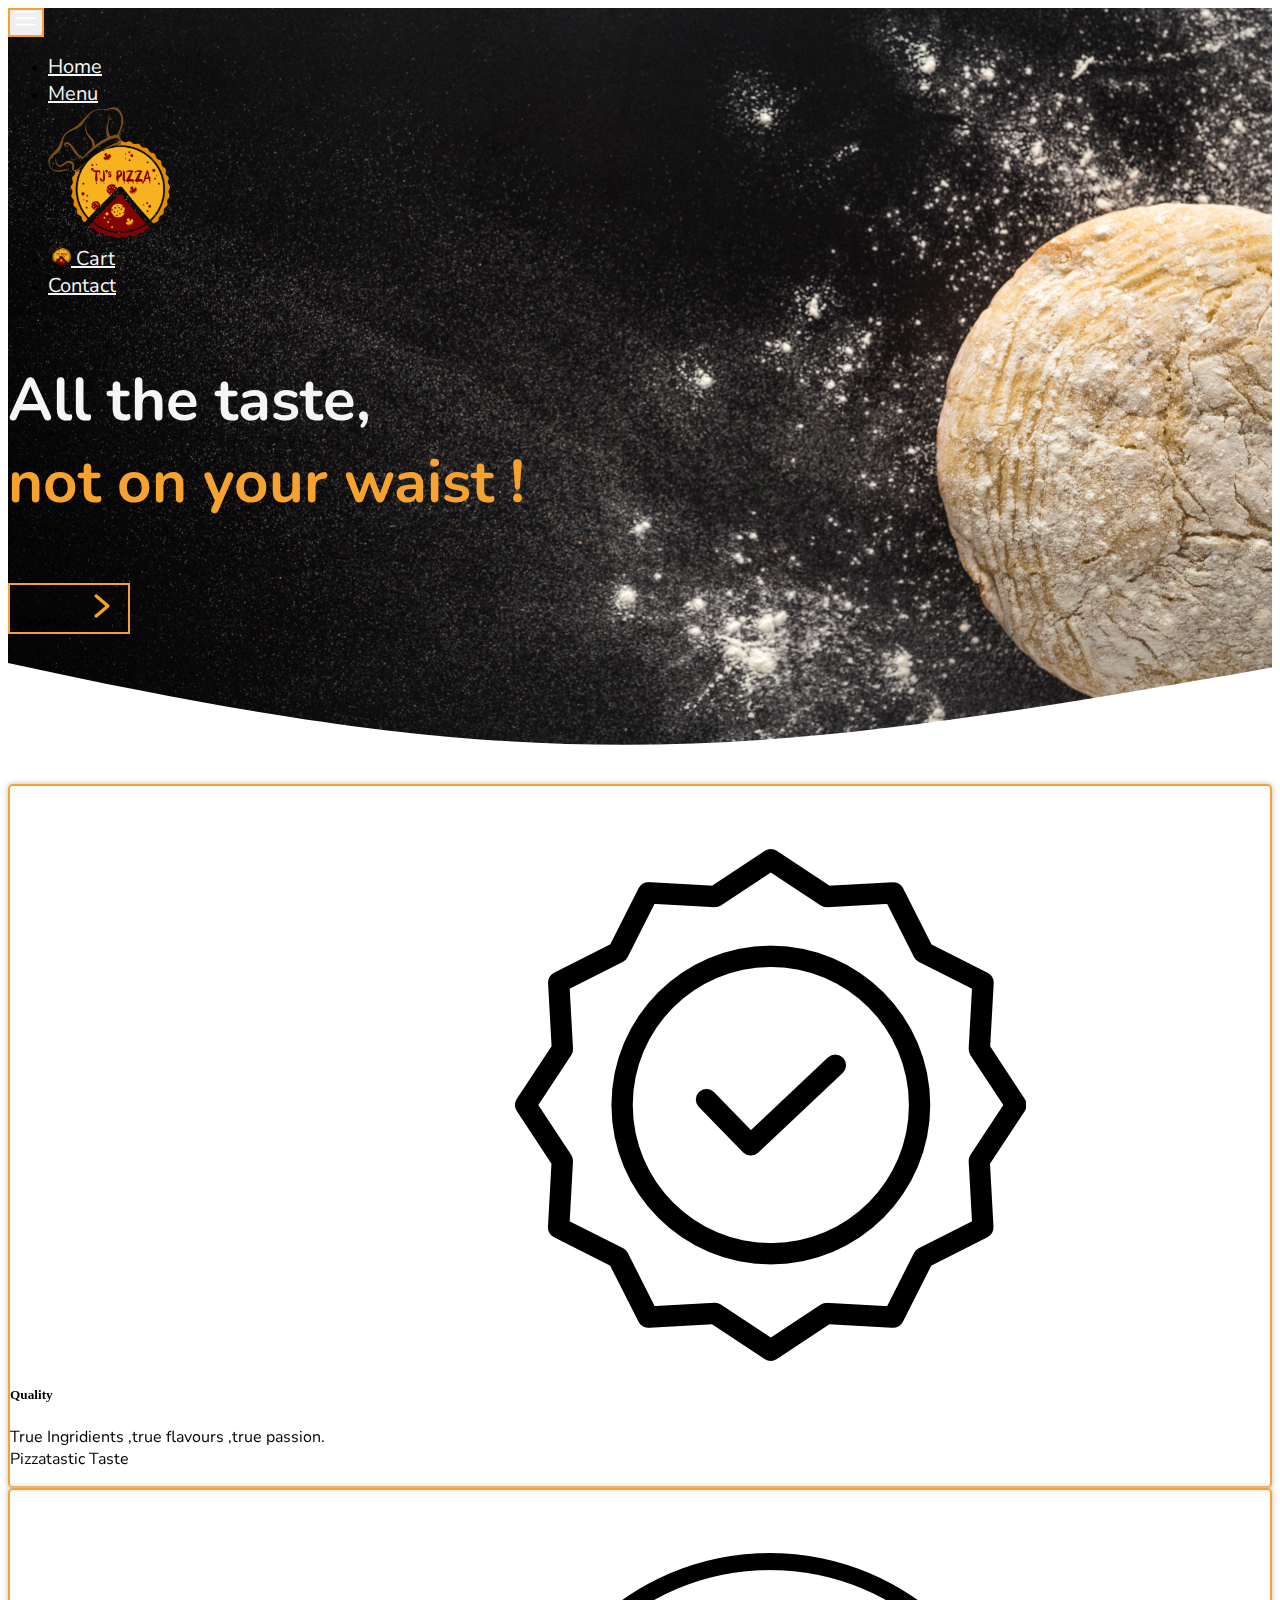
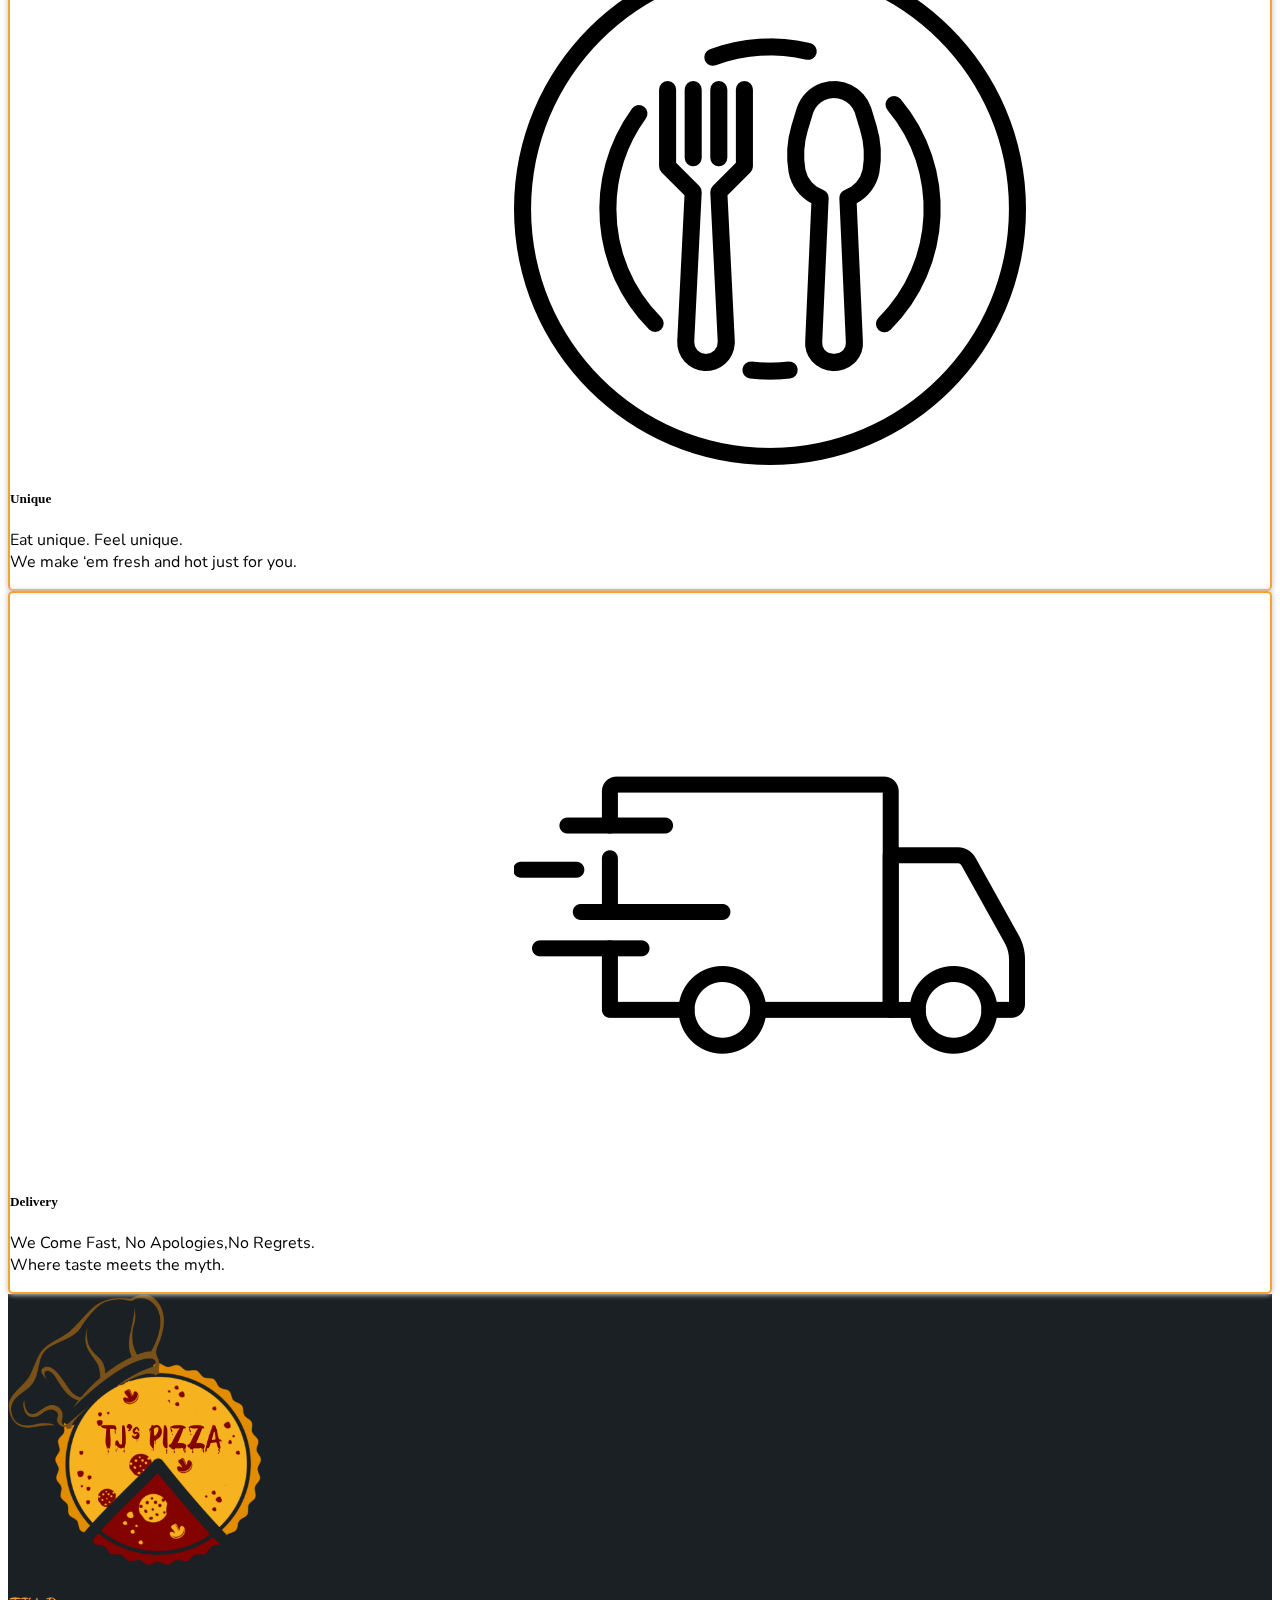
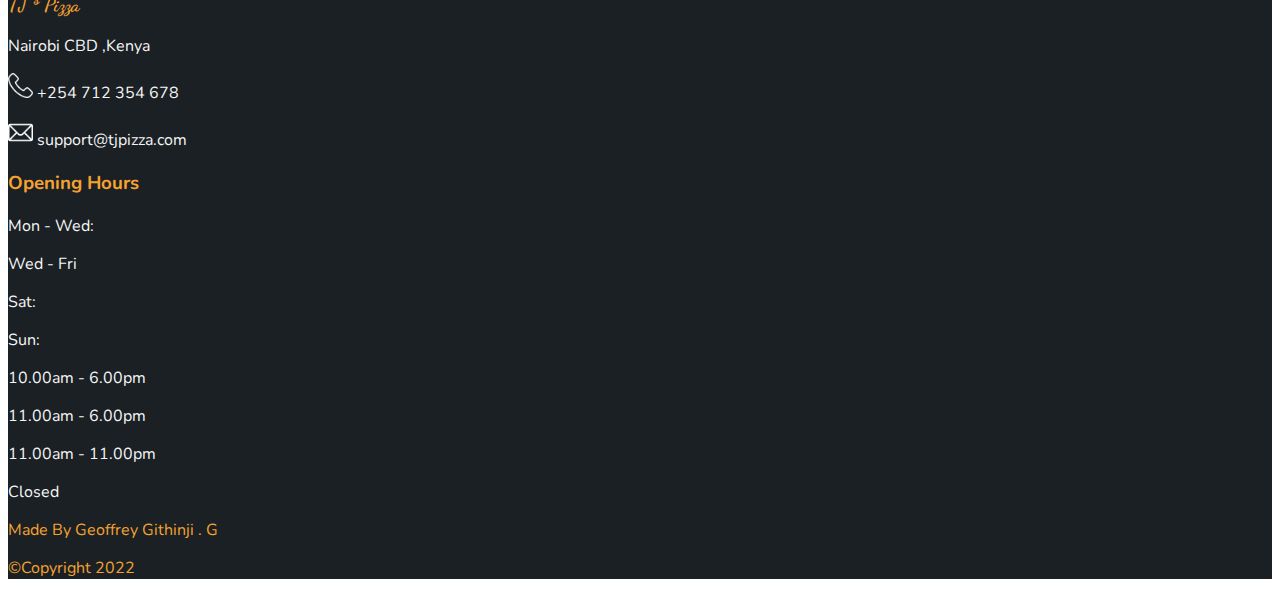
<file: index.html>
<!DOCTYPE html>
<html lang="en">
<head>
    <meta charset="UTF-8">
    <meta http-equiv="X-UA-Compatible" content="IE=edge">
    <meta name="viewport" content="width=device-width, initial-scale=1.0">
    <!-- Bootstrap CSS -->
    <link href="https://cdn.jsdelivr.net/npm/bootstrap@5.0.2/dist/css/bootstrap.min.css" rel="stylesheet" integrity="sha384-EVSTQN3/azprG1Anm3QDgpJLIm9Nao0Yz1ztcQTwFspd3yD65VohhpuuCOmLASjC" crossorigin="anonymous">
    <link rel="preconnect" href="https://fonts.googleapis.com">
    <link rel="preconnect" href="https://fonts.gstatic.com" crossorigin>
    <link href="https://fonts.googleapis.com/css2?family=Nunito&display=swap" rel="stylesheet">
    <link rel="preconnect" href="https://fonts.googleapis.com">
    <link rel="preconnect" href="https://fonts.gstatic.com" crossorigin>
    <link href="https://fonts.googleapis.com/css2?family=Dancing+Script:wght@700&display=swap" rel="stylesheet">
    <link rel="stylesheet" href="./css/style.css">
    <title>TJ's Pizza</title>
</head>
<body>
    <section class="header overflow-hidden">
        <!-- Navigation bar -->
        <nav class="navbar navbar-expand-lg">
            <div class="container-fluid">
                <button class="navbar-toggler" type="button" data-bs-toggle="collapse" data-bs-target="#NavBar" aria-controls="navbarSupportedContent" aria-expanded="false" aria-label="Toggle navigation">
                    <span > 
                        <img src="../images/menu .png" class="menutog" alt="">
                    </span>
                </button>

                <div class="collapse navbar-collapse "  id="NavBar">
                    <ul class="navbar-nav d-flex justify-content-center ms-md-5">
                        <li class="nav-item ">
                            <a href="../index.html" class="nav-link mt-5">Home</a>
                    
                        </li>
                        <li class="nav-item">
                            <a href="./pages/menu.html" class="nav-link mt-5">Menu</a>
                    
                        </li>
                        
                        <img id="logo" src="./images/logo.png" alt="Logo">

                        


                        <li class="nav-item mt-5">
                            <a href="./pages/order.html" class="nav-link">
                                <img id="cart" src="./images/logo.png" class="d-inline-block align-text-top" alt="">
                                Cart
                            </a>
                            
                        </li>


                        <li class="nav-item">
                            <a href="./pages/contact.html" class="nav-link mt-5">Contact</a>
                    
                        </li>

                        

                    </ul>



                    

                </div>

            </div>

        </nav>
        <!-- End of Nav  -->
        


        <!-- Hero Section -->
        <div id="hero" class="container-fluid ">
            <div class="row-cols-2  ">
                

                <div class="col-sm-12 mt-5  mb-sm-5">
                    <p class="fs ms-5 mt-5">All the taste, <br> <span>not on your waist !</span></p> 
                    <a href="./pages/menu.html" class="mb-5">
                        <button type="button" class="btn btn-primary ms-5 " id="viewM">
                            <span class="text-center">ViewMenu</span>
                            <span >
                                <img id="next" src="./images/next .png" alt="">
                            </span>
                        </button>

                    </a>




                    
                </div>
                
               
            </div>

            

            
            
        </div>
        <div class="   mt-5" style="width: 82em; height: 150px;">
            <svg viewbox="0 0 500 150" preserveaspectratio="none" style="height: 100%; width: 100%;"><path d="M-1.56,28.09 C212.18,151.09 282.81,126.09 502.18,24.09 L500.00,150.00 L0.00,150.00 Z" style="stroke: none; fill: rgb(255, 255, 255);"></path></svg>
            
        </div> 




    </section>
   

    <article>
        <div class="container mb-5">
            <div class="row row-cols-1 row-cols-md-3 g-4">
                <div class="col">
                    <div class="card">
                        <img src="./images/quality.png" class="card-img-top w-25 " alt="...">
                        <div class="card-body">
                          <h5 class="card-title text-center">Quality</h5>
                          <p class="card-text text-center">True Ingridients ,true flavours ,true passion. <br>Pizzatastic Taste </p>
                        </div>
                      </div>
                </div>
    
    
    
                <div class="col">
                    <div class="card">
                        <img src="./images/dish.png" class="card-img-top w-25" alt="...">
                        <div class="card-body">
                          <h5 class="card-title text-center">Unique</h5>
      
                          <p class="card-text text-center">Eat unique. Feel unique. <br>We make ‘em fresh and hot just for you. </p>
                        </div>
                      </div>
                </div>

                <div class="col">
                    <div class="card">
                        <img src="./images/delivery-truck.png" class="card-img-top w-25" alt="...">
                        <div class="card-body">
                        <h5 class="card-title text-center">Delivery</h5>
    
                        <p class="card-text text-center">We Come Fast, No Apologies,No Regrets. <br> Where taste meets the myth.</p>
                        </div>
                    </div>
               </div>
    
    
    
               
    
              </div>
        </div>
        
    </article>

<footer>
   
    <div id="footer" class="container-fluid position-relative">
        

        <div class="row d-flex justify-content-center">
            <div class="col-md-6 mt-2 ms-5">
                <img id="footerlogo" src="./images/logo.png" alt="">
                <h3 id="footerTitle">TJ' <sup>s</sup> Pizza</h3>
                <p>Nairobi CBD ,Kenya</p>
                <p>
                    <span><img src="./images/telephone.png" alt=""></span>
                    +254 712 354 678
                </p>
                <p>
                    <span><img src="./images/mail.png" alt=""></span>
                    support@tjpizza.com
                </p>

            </div>


            <div class="col-md-4 mt-5">
                <h3 id="footertitle2" class="text-start mt-5">Opening Hours</h3>
                <div class="row">
                    <div class="col-sm-4">
                    <p>Mon - Wed:</p>
                    <p></p>
                    <p>Wed - Fri</p>
                    <p></p>
                    <p>Sat:</p>
                    <p>Sun:</p>
                    </div>
                    <div class="col-sm">
                        <p>10.00am - 6.00pm</p>
                        <p>11.00am - 6.00pm</p>
                        <p>11.00am - 11.00pm</p>
                        <p>Closed</p>
                    
                    </div>
                </div>


                
            </div>

            <div id="credit" class="row mt-3">
                <p  class="text-center">Made By Geoffrey Githinji . G</p>
                <p class="text-center">&copy;Copyright 2022</p>
            </div>

            

        </div>
        
    </div>
</footer>


    











    

    















    <script src="https://cdn.jsdelivr.net/npm/@popperjs/core@2.9.2/dist/umd/popper.min.js" integrity="sha384-IQsoLXl5PILFhosVNubq5LC7Qb9DXgDA9i+tQ8Zj3iwWAwPtgFTxbJ8NT4GN1R8p" crossorigin="anonymous"></script>
    <script src="https://cdn.jsdelivr.net/npm/bootstrap@5.0.2/dist/js/bootstrap.min.js" integrity="sha384-cVKIPhGWiC2Al4u+LWgxfKTRIcfu0JTxR+EQDz/bgldoEyl4H0zUF0QKbrJ0EcQF" crossorigin="anonymous"></script>


</body>
</html>
</file>
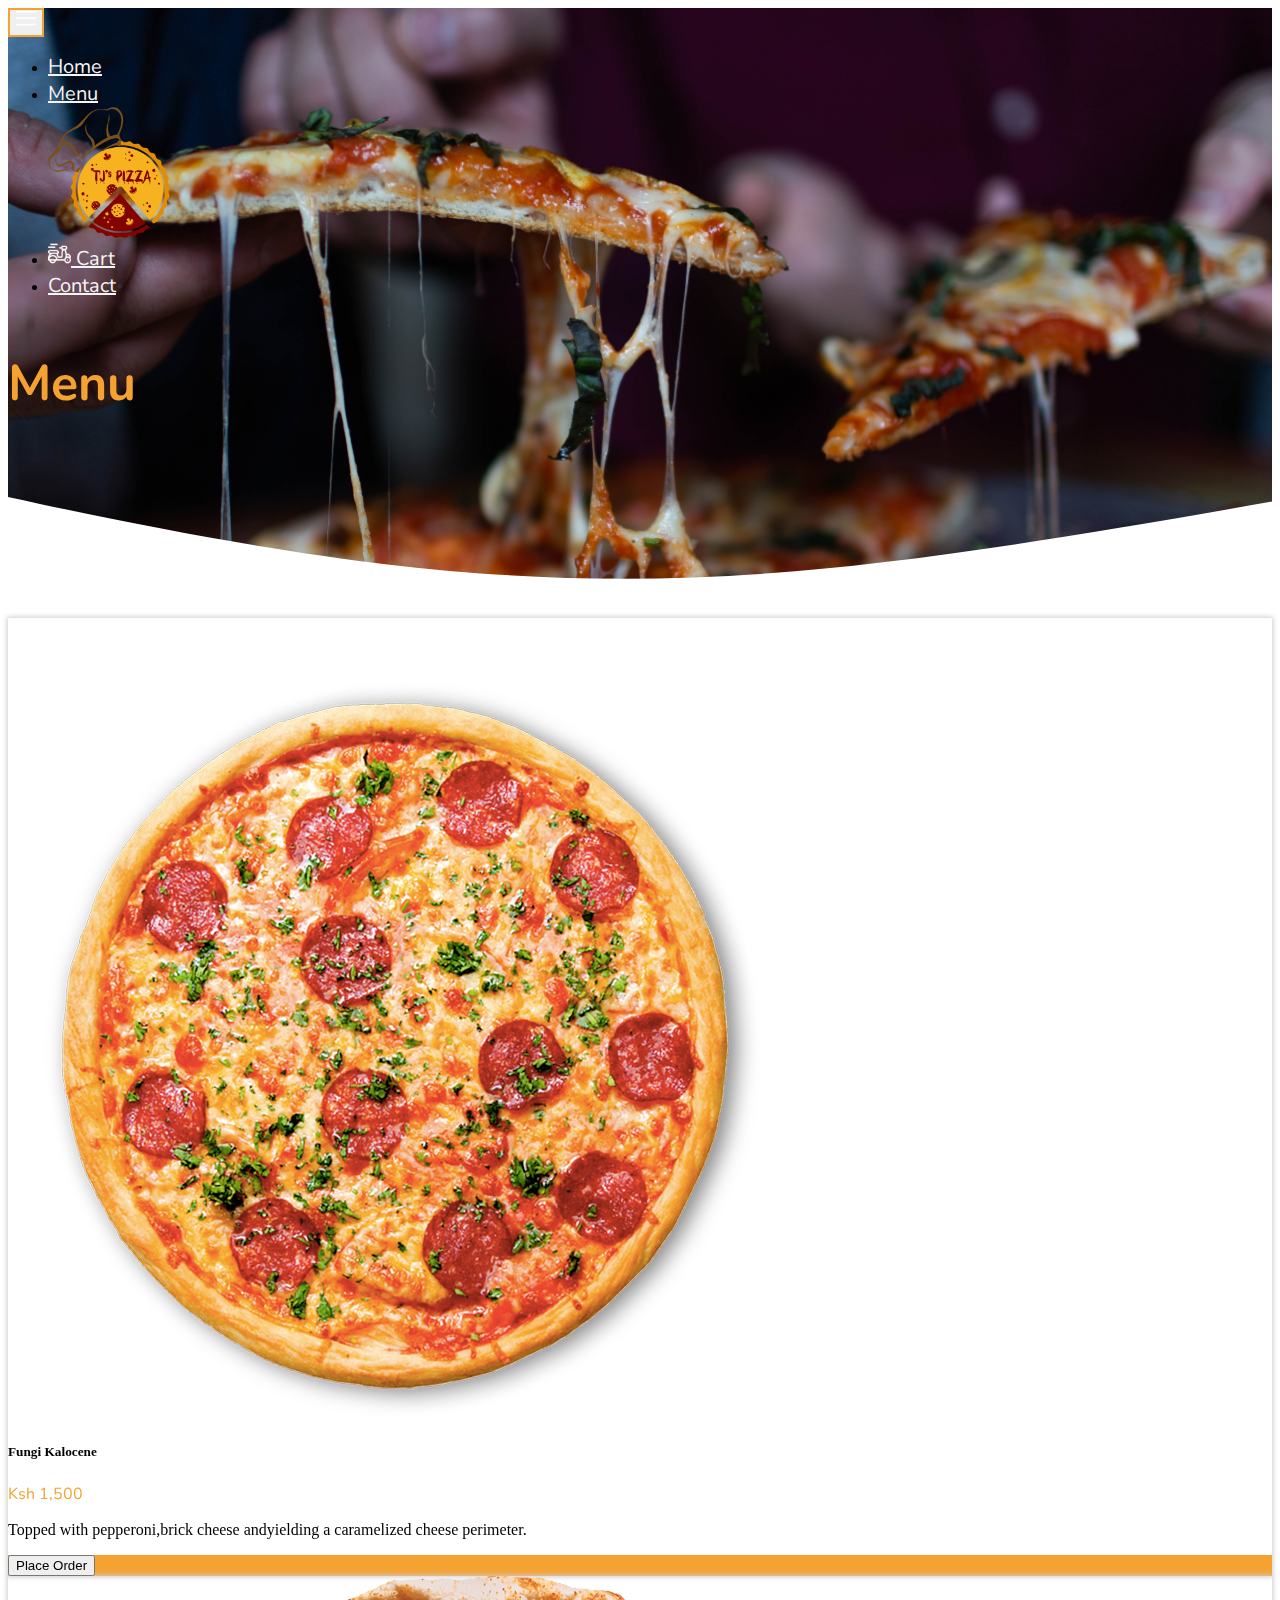
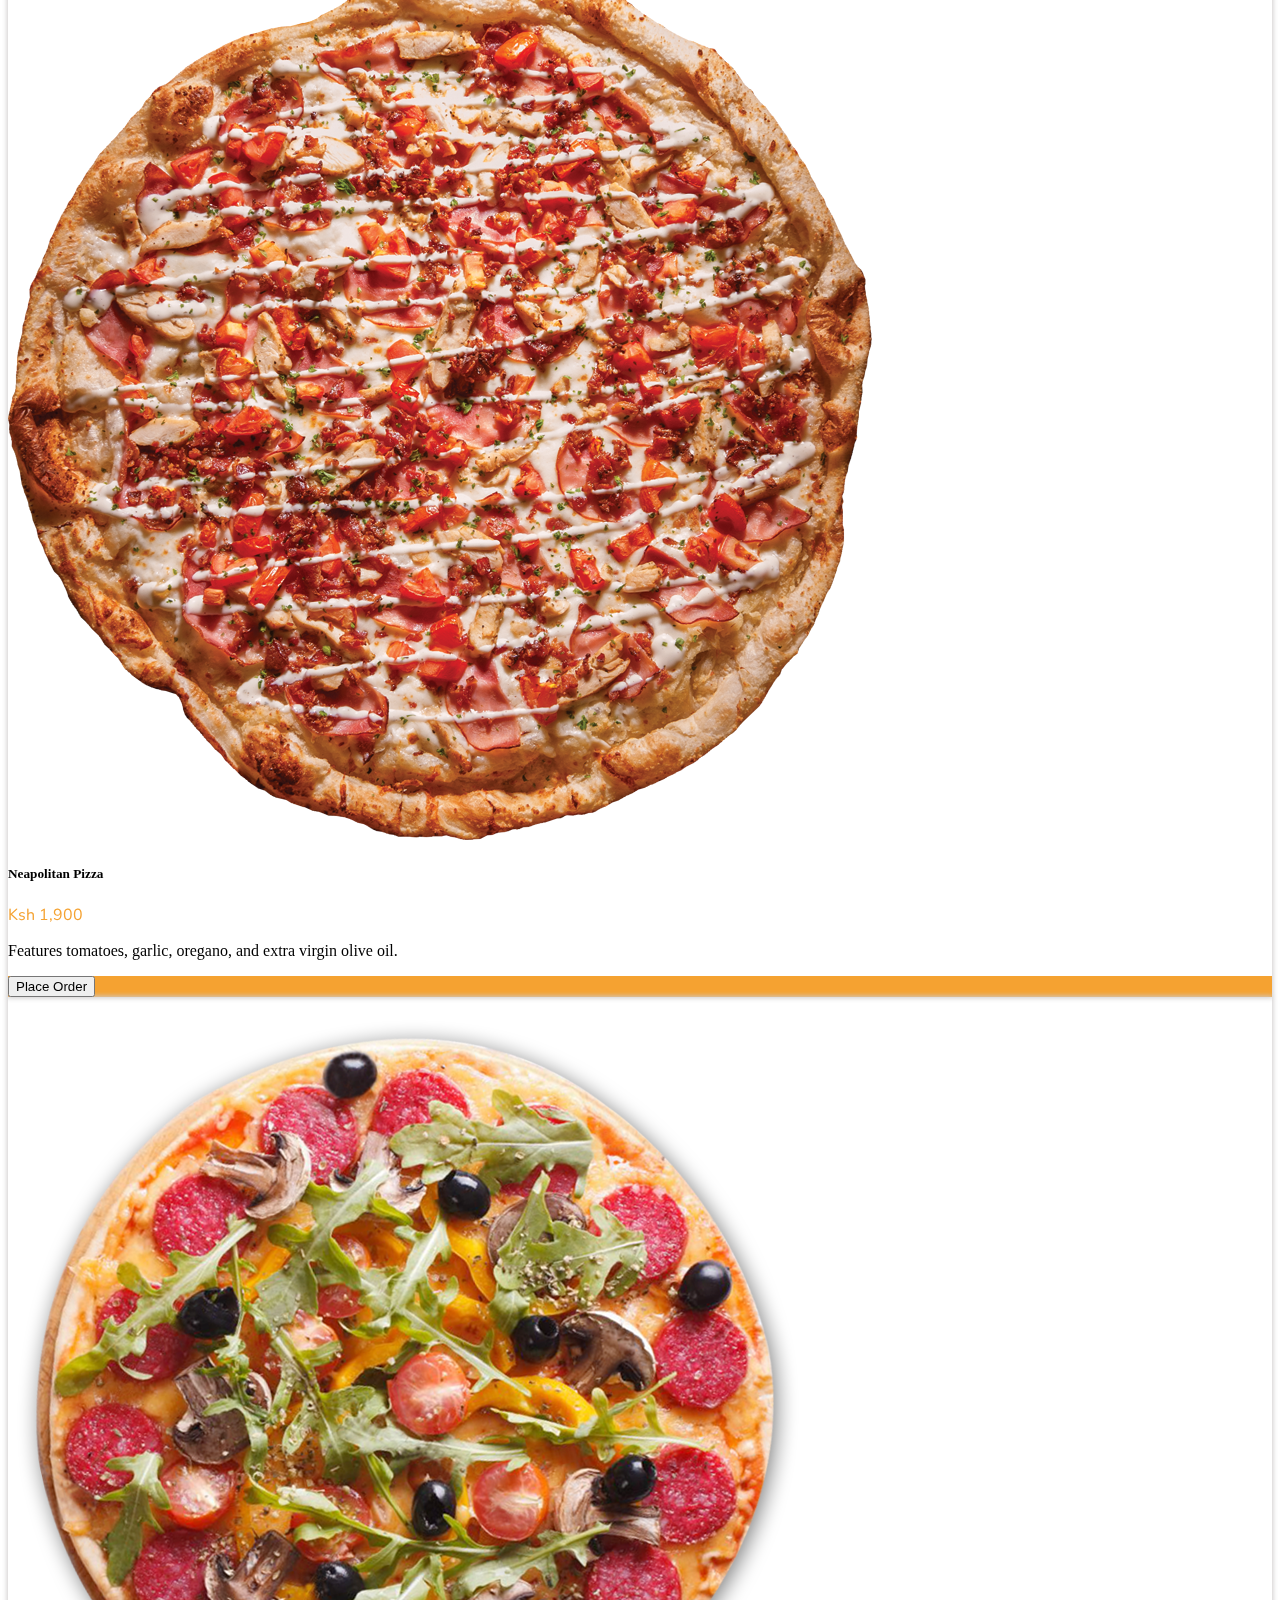
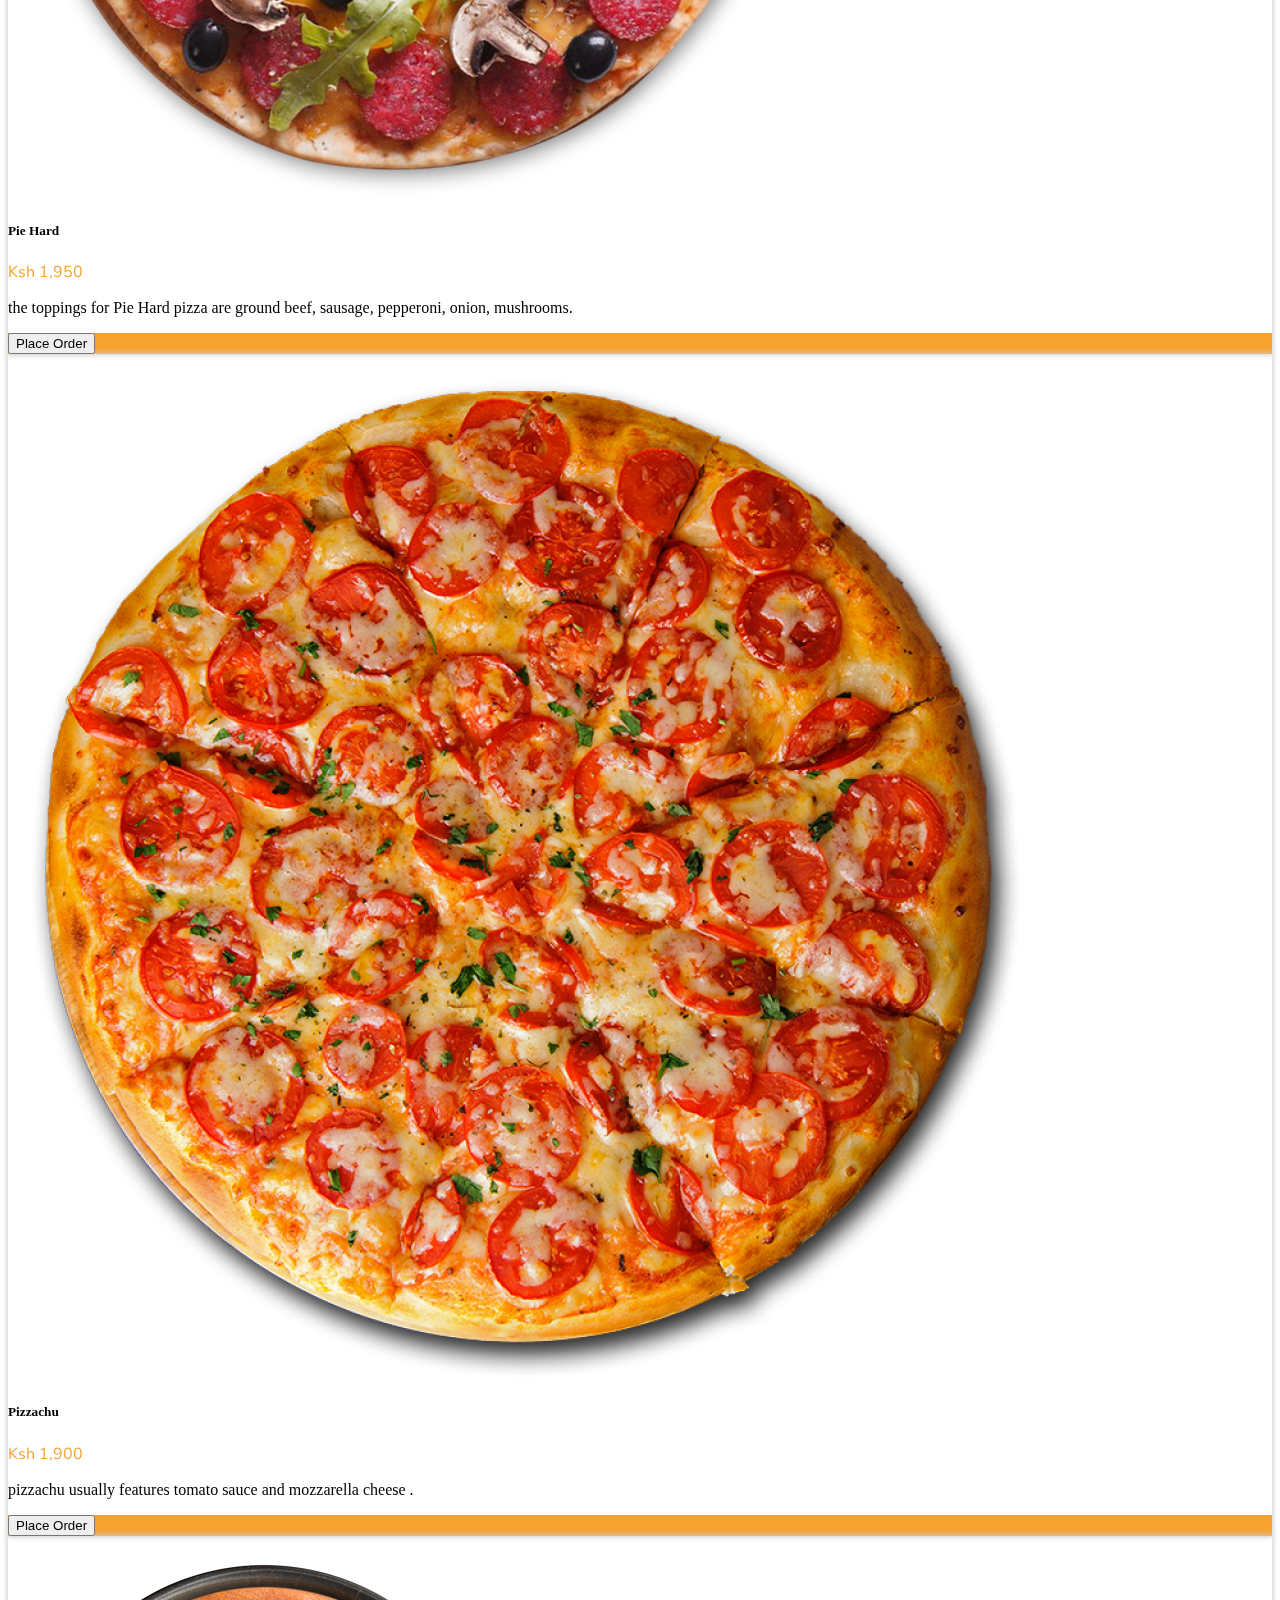
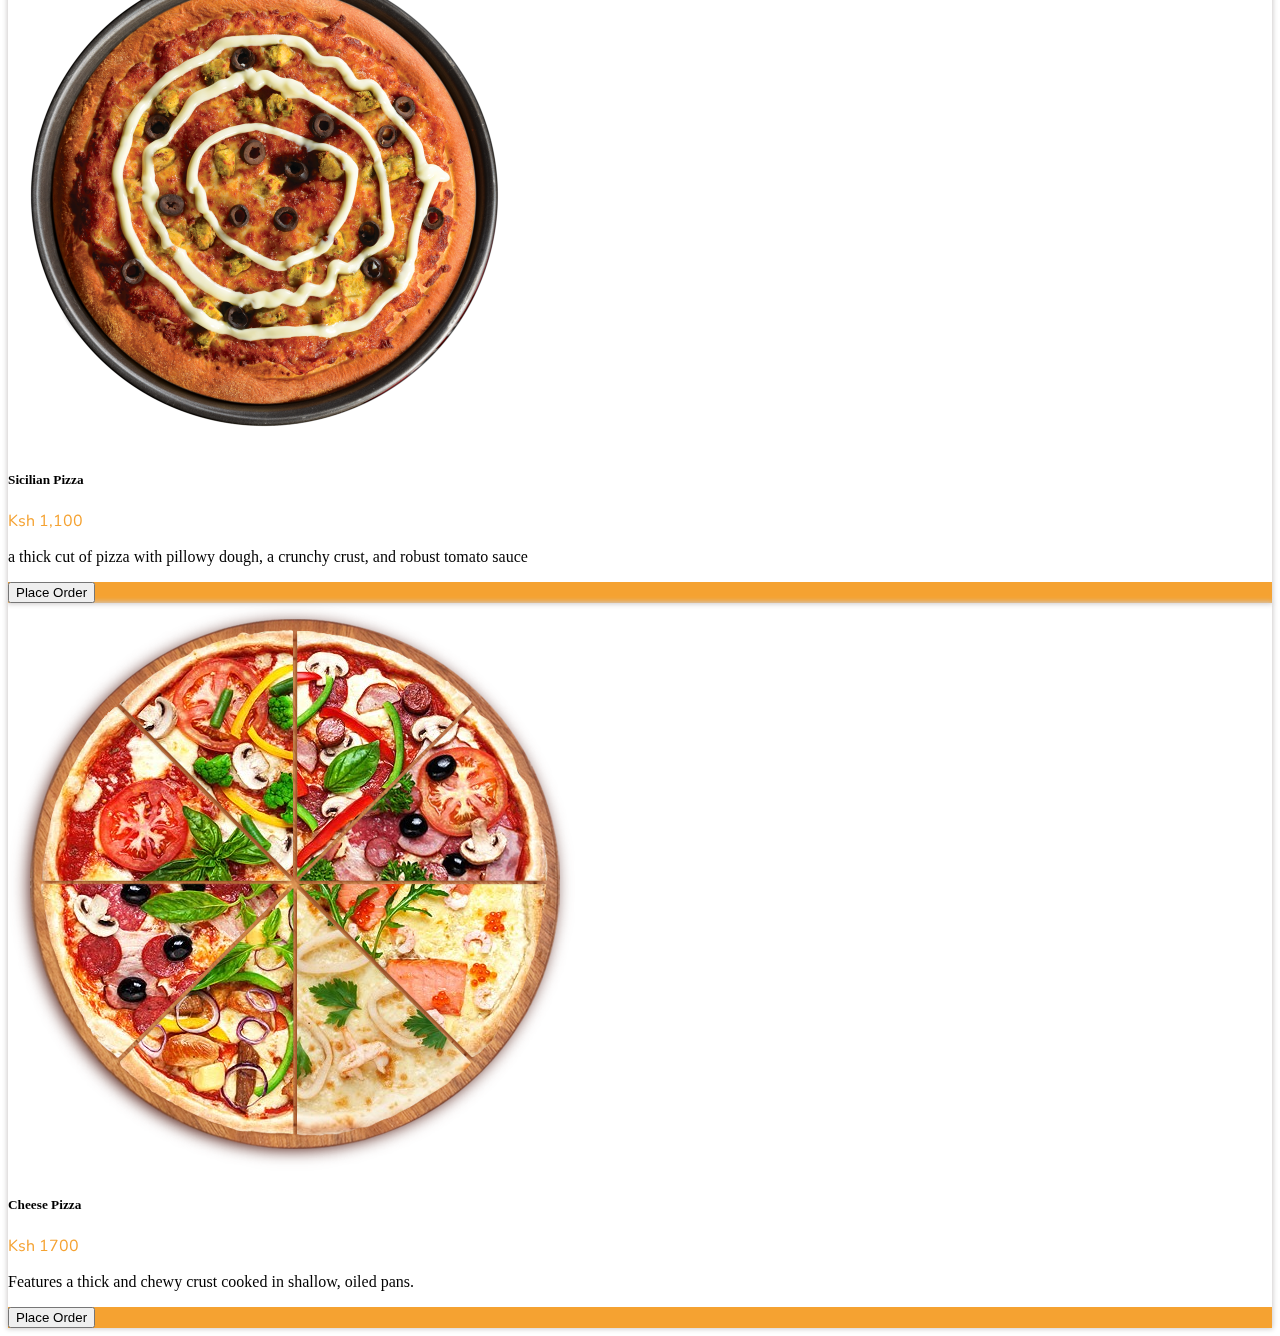
<file: pages/menu.html>
<!DOCTYPE html>
<html lang="en">
<head>
    <meta charset="UTF-8">
    <meta http-equiv="X-UA-Compatible" content="IE=edge">
    <meta name="viewport" content="width=device-width, initial-scale=1.0">
    <meta name="viewport" content="width=device-width, initial-scale=1.0">
    <link rel="preconnect" href="https://fonts.googleapis.com">
    <link rel="preconnect" href="https://fonts.gstatic.com" crossorigin>
    <link href="https://fonts.googleapis.com/css2?family=Nunito&display=swap" rel="stylesheet">

    <!-- Bootstrap CSS -->
    <link href="https://cdn.jsdelivr.net/npm/bootstrap@5.0.2/dist/css/bootstrap.min.css" rel="stylesheet" integrity="sha384-EVSTQN3/azprG1Anm3QDgpJLIm9Nao0Yz1ztcQTwFspd3yD65VohhpuuCOmLASjC" crossorigin="anonymous">

    <link rel="stylesheet" href="../css/menu.css">
    <title>Menu</title>
</head>
<body>

    <section class="header overflow-hidden">

        <!-- Navigation bar -->
        <nav class="navbar  navbar-expand-sm">
            <div class="container-fluid">
                <button class="navbar-toggler" type="button" data-bs-toggle="collapse" data-bs-target="#NavBar" aria-controls="navbarSupportedContent" aria-expanded="false" aria-label="Toggle navigation">
                    <span > 
                        <img src="../images/menu .png" class="menutog" alt="">
                    </span>
                </button>

                <div class="collapse navbar-collapse "  id="NavBar">
                    <ul class="navbar-nav d-flex justify-content-center ms-md-5">
                        <li class="nav-item ">
                            <a href="../index.html" class="nav-link mt-5">Home</a>
                    
                        </li>
                        <li class="nav-item">
                            <a href="./pages/menu.html" class="nav-link mt-5">Menu</a>
                    
                        </li>
                        
                        <img id="logo" src="../images/logo.png" alt="Logo">

                        


                        <li class="nav-item mt-5">
                            <a href="../pages/order.html" class="nav-link">
                                <img id="cart" src="../images/scooter.png" class="d-inline-block align-text-top" alt="">
                                Cart
                            </a>
                            
                        </li>


                        <li class="nav-item">
                            <a href="./contact.html" class="nav-link mt-5">Contact</a>
                    
                        </li>

                        

                    </ul>



                    

                </div>


            </div>


        
        </nav>
                <!-- End of Nav  -->




        <!-- Page Title -->
        <div class="pagetitle ">
            <p class="text-center mt-5">Menu</p>

        </div>


        <!-- Menu Curve -->
        <div class="   mt-5" style="width: 82em; height: 150px;">
            <svg viewbox="0 0 500 150" preserveaspectratio="none" style="height: 100%; width: 100%;"><path d="M-1.56,28.09 C212.18,151.09 282.81,126.09 502.18,24.09 L500.00,150.00 L0.00,150.00 Z" style="stroke: none; fill: rgb(255, 255, 255);"></path></svg>
            
        </div> 

        
        
        
    </section>

    <div id="menucards" class="container-fluid position-absolute  ">
        <div  class="container  ">
            <div class="row row-cols-1 row-cols-md-3 g-3">
                <div class="col">
                    <div class="card">
                        <div class="img d-flex justify-content-center">
                            <img src="../images/pizza9.png" class="card-img-top w-75" alt="...">

                        </div>
                        <div class="card-body">
                        <h5 id="pizzaname" class="card-title text-center">Fungi Kalocene</h5>
                        <p id="pizzaprice" class="card-text text-center">Ksh 1,500</p>
                        <p class="text-center">Topped with pepperoni,brick cheese andyielding a caramelized cheese perimeter.</p>
        
                        </div>
        
                        <div class="card-footer d-flex justify-content-center ">
                            <button type="button" class="placeorder - btn-primary" data-bs-toggle="modal" data-bs-target="#cartmodal">Place Order</button>
        
                        </div> 
        
                    </div>
                </div>
                
                
               
                
               
        
                <div class="col">
        
                    <div class="card">
                        <div class="img d-flex justify-content-center">
                            <img src="../images/pizza12.png" class="card-img-top w-75 " alt="...">

                        </div>
                        <div class="card-body">
                        <h5 id="pizzaname2" class="card-title text-center">Neapolitan Pizza</h5>
                        <p id="pizzaprice2" class="card-text text-center">Ksh 1,900</p>
                        <p class="text-center">Features tomatoes, garlic, oregano, and extra virgin olive oil.</p>
        
                        </div>
        
                        <div class="card-footer d-flex justify-content-center ">
                            <button type="button" class="placeorder - btn-primary" data-bs-toggle="modal" data-bs-target="#cartmodal">Place Order</button>
        
                        </div>
                    </div>
        
                </div>
        
                <div class="col">
        
                    <div class="card">
                        <div class="img d-flex justify-content-center">
                            <img src="../images/pizza15.png" class="card-img-top w-75 " alt="...">

                        </div>
                        <div class="card-body">
                        <h5 id="pizzaname3" class="card-title text-center">Pie Hard</h5>
                        <p id="pizzaprice3" class="card-text text-center">Ksh 1,950</p>
                        <p class="text-center">the toppings for Pie Hard pizza are ground beef, sausage, pepperoni, onion, mushrooms.</p>
        
                        </div>
        
                        <div class="card-footer d-flex justify-content-center ">
                            <button type="button" class="placeorder - btn-primary" data-bs-toggle="modal" data-bs-target="#cartmodal">Place Order</button>
        
                        </div>
        
                    </div>
        
                </div>
        
        
            </div>
        
            <div class="row row-cols-1 row-cols-md-3 g-4 mt-3">
                <div class="col">
        
                  <div class="card">
                      <div class="img d-flex justify-content-center">
                        <img src="../images/pizza5.png" class="card-img-top w-75 " alt="...">

                      </div>
                        <div class="card-body">
                        <h5 id="pizzaname4" class="card-title text-center">Pizzachu</h5>
                        <p id="pizzaprice4" class="card-text text-center">Ksh 1,900</p>
                        <p class="text-center">pizzachu  usually features tomato sauce and mozzarella cheese  .</p>
      
                        </div>
        
                        <div class="card-footer d-flex justify-content-center ">
                            <button type="button" class="placeorder - btn-primary" data-bs-toggle="modal" data-bs-target="#cartmodal">Place Order</button>
                            
                        </div>
        
                    </div>
        
                </div>
        
                <div class="col">
        
                    <div class="card">
                        <div class="img d-flex justify-content-center">
                            <img src="../images/pizza11.png" class="card-img-top w-75 " alt="...">

                        </div>
                        <div class="card-body">
                        <h5 id="pizzaname5" class="card-title text-center">Sicilian Pizza</h5>
                        <p id="pizzaprice5" class="card-text text-center">Ksh 1,100</p>
                        <p class="text-center">a thick cut of pizza with pillowy dough, a crunchy crust, and robust tomato sauce</p>    
                        </div>
        
                        <div class="card-footer d-flex justify-content-center ">
                            <button type="button" class="placeorder - btn-primary" data-bs-toggle="modal" data-bs-target="#cartmodal">Place Order</button>
        
                        </div>
        
                    </div>
        
                </div>
        
                <div class="col">
        
                    <div class="card">
                        <div class="img d-flex justify-content-center">
                            <img src="../images/pizza2.png" class="card-img-top w-75 " alt="...">

                        </div>
                        <div class="card-body">
                        <h5 id="pizzname6" class="card-title text-center">Cheese Pizza</h5>
                        <p id="pizzaprice6" class="card-text text-center">Ksh 1700</p>
                        <p class="text-center">Features a thick and chewy crust cooked in shallow, oiled pans.</p>   
                        </div>
        
                        <div class="card-footer d-flex justify-content-center ">
                            <button type="button" class="placeorder - btn-primary" data-bs-toggle="modal" data-bs-target="#cartmodal">Place Order</button>
        
                        </div>
        
                    </div>
        
                </div>
                
                
        
                
            </div> 
            
        
                
        
        </div>
    </div>

   
  

    
    


   




     



      
    




    
    
    <script src="https://cdn.jsdelivr.net/npm/@popperjs/core@2.9.2/dist/umd/popper.min.js" integrity="sha384-IQsoLXl5PILFhosVNubq5LC7Qb9DXgDA9i+tQ8Zj3iwWAwPtgFTxbJ8NT4GN1R8p" crossorigin="anonymous"></script>
    <script src="https://cdn.jsdelivr.net/npm/bootstrap@5.0.2/dist/js/bootstrap.min.js" integrity="sha384-cVKIPhGWiC2Al4u+LWgxfKTRIcfu0JTxR+EQDz/bgldoEyl4H0zUF0QKbrJ0EcQF" crossorigin="anonymous"></script>

    <script src="../js/menu.js"></script>
    <script src="../js/cart.js"></script>
</body>
</html>
</file>
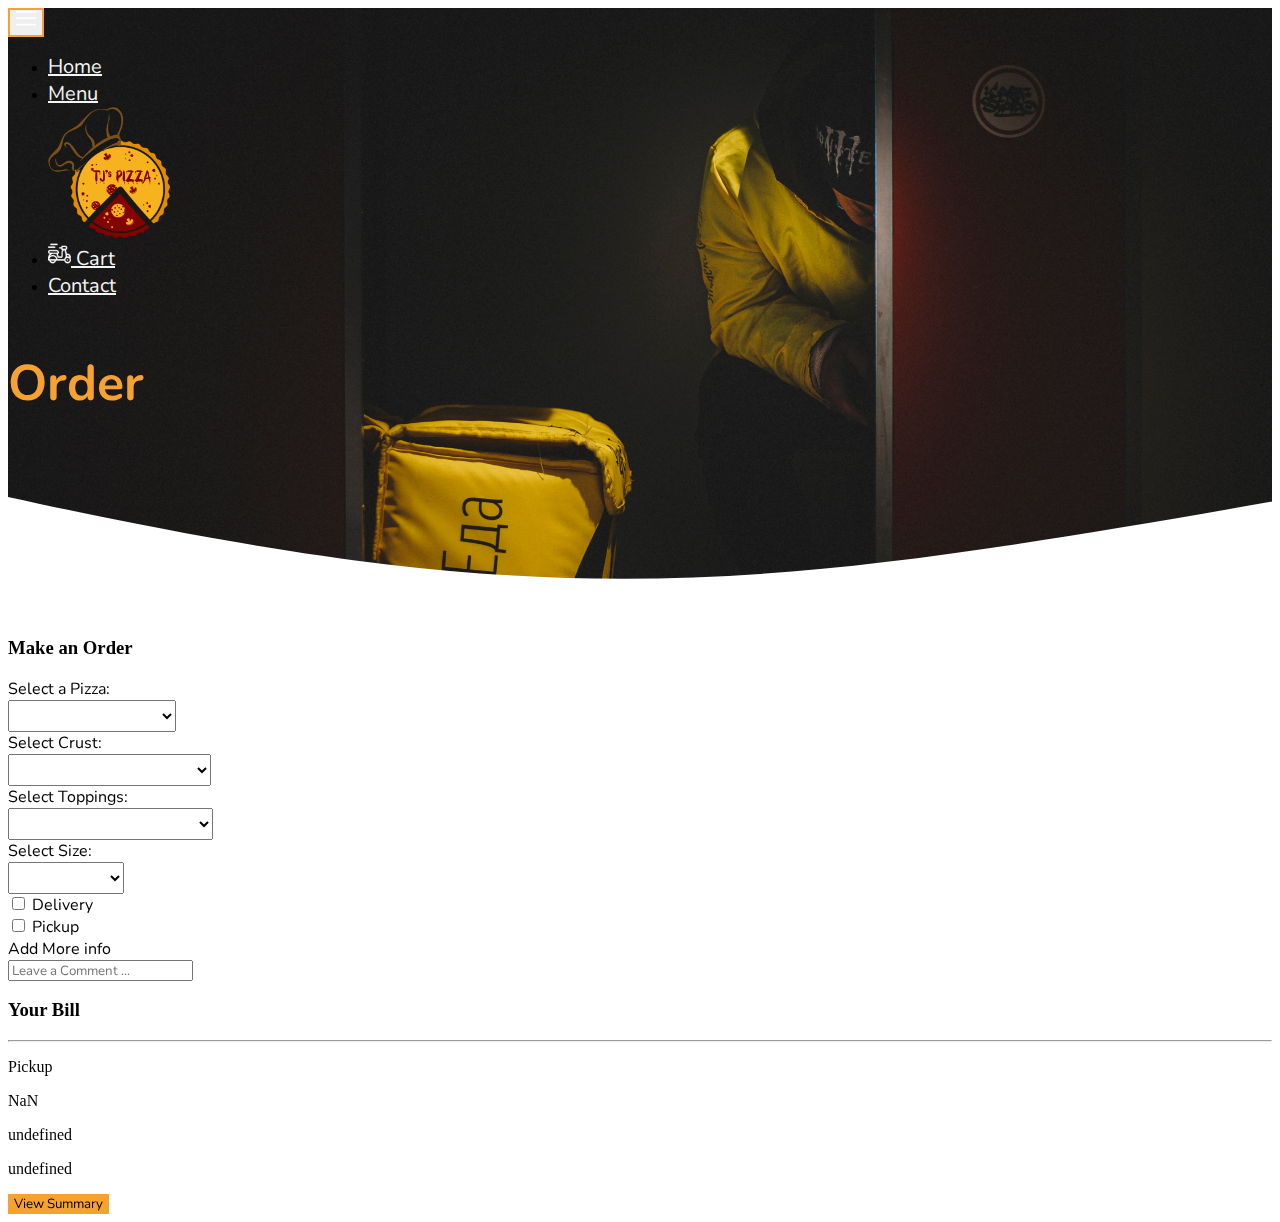
<file: pages/order.html>
<!DOCTYPE html>
<html lang="en">
<head>
    <meta charset="UTF-8">
    <meta http-equiv="X-UA-Compatible" content="IE=edge">
    <meta name="viewport" content="width=device-width, initial-scale=1.0">
    <meta name="viewport" content="width=device-width, initial-scale=1.0">
    <link rel="preconnect" href="https://fonts.googleapis.com">
    <link rel="preconnect" href="https://fonts.gstatic.com" crossorigin>
    <link href="https://fonts.googleapis.com/css2?family=Nunito&display=swap" rel="stylesheet">

    <!-- Bootstrap CSS -->
    <link href="https://cdn.jsdelivr.net/npm/bootstrap@5.0.2/dist/css/bootstrap.min.css" rel="stylesheet" integrity="sha384-EVSTQN3/azprG1Anm3QDgpJLIm9Nao0Yz1ztcQTwFspd3yD65VohhpuuCOmLASjC" crossorigin="anonymous">

    <link rel="stylesheet" href="../css/order.css">
    <title>Order</title>
</head>
<body>

    <section class="header overflow-hidden">

        <!-- Navigation bar -->
        <nav class="navbar  navbar-expand-sm">
            <div class="container-fluid">
                <button class="navbar-toggler" type="button" data-bs-toggle="collapse" data-bs-target="#NavBar" aria-controls="navbarSupportedContent" aria-expanded="false" aria-label="Toggle navigation">
                    <span > 
                        <img src="../images/menu .png" class="menutog" alt="">
                    </span>
                </button>

                <div class="collapse navbar-collapse "  id="NavBar">
                    <ul class="navbar-nav d-flex justify-content-center ms-md-5">
                        <li class="nav-item ">
                            <a href="../index.html" class="nav-link mt-5">Home</a>
                    
                        </li>
                        <li class="nav-item">
                            <a href="../pages/menu.html" class="nav-link mt-5">Menu</a>
                    
                        </li>
                        
                        <img id="logo" src="../images/logo.png" alt="Logo">

                        


                        <li class="nav-item mt-5">
                            <a href="../pages/order.html" class="nav-link">
                                <img id="cart" src="../images/scooter.png" class="d-inline-block align-text-top" alt="">
                                Cart
                            </a>
                            
                        </li>


                        <li class="nav-item">
                            <a href="./contact.html" class="nav-link mt-5">Contact</a>
                    
                        </li>

                        

                    </ul>



                    

                </div>


            </div>


        
        </nav>
                <!-- End of Nav  -->




        <!-- Page Title -->
        <div class="pagetitle ">
            <p class="text-center mt-5">Order</p>

        </div>


        <!-- Menu Curve -->
        <div class="   mt-1" style="width: 82em; height: 150px;">
            <svg viewbox="0 0 500 150" preserveaspectratio="none" style="height: 100%; width: 100%;"><path d="M-1.56,28.09 C212.18,151.09 282.81,126.09 502.18,24.09 L500.00,150.00 L0.00,150.00 Z" style="stroke: none; fill: rgb(255, 255, 255);"></path></svg>
            
        </div> 

        
        
        
    </section>

    <div class="container d-flex justify-content-center">
        <div class="card ">
            <div class="card-body">
                <h3 class="card-title text-center">Make an Order</h3>

                <form class="form-floating d-flex mt-5" action="#">
                    <div class="row d-flex justify-content-center">

                        <div class="col-md-6">
                            <label for="pizza">Select a Pizza:</label> <br>
                            <select class="form-control"  name="pizza" id="PizzaName">
                                <option class="p-5" selected ></option>
                                <option value="1" >Fungi Kalocene
                                </option>
                                <option value="2">Neapolitan Pizza
                                </option>
                                <option value="3">Pie Hard
                                </option>
                                <option value="4">Pizzachu
                                </option>
                                <option value="5">Sicilian Pizza
                                </option>
                                <option value="6">Cheese Pizza
                                </option>
        
        
                            </select>
                        </div>


                        <div class="col-md-6">
                            <label for="Crust">Select Crust:</label> <br>

                            <select class="form-control" name="Crust" id="crust">
                                <option class="p-5" selected ></option>
                                <option value="1">Crispy - ksh 200</option>
                                <option value="2"> Stuffed - ksh 300
                                </option>
                                <option value="3"> Gluten-Free - Ksh 100
                                </option>
                                
        
        
                            </select>
    
                        </div>

                        <div class="col-md-6 mt-4">
                            <label for="toppings">Select Toppings:</label> <br>

                            <select class="form-control" name="toppings" id="topping">
                                <option  selected ></option>
                                <option value="1">Onions - ksh 200</option>
                                <option value="2"> Peperoni - ksh 200
                                </option>
                                <option value="3"> Extra Cheese -ksh 100
                                </option>
                                <option value="4">Black Olives -ksh 150
                                </option>
                                <option value="5"> Fresh Garlic -ksh 80
                                </option>
                                <option value="6">Sausage -ksh 30
                                </option>
        
        
                            </select>
    
                        </div>


                        <div class="col-md-6 mt-4">
                            <label for="size">Select Size:</label> <br>

                            <select class="form-control" name="size" id="pizzasize">
                                <option class="p-5" selected ></option>
                                <option value="1">Small</option>
                                <option value="2"> Medium 
                                </option>
                                <option value="3"> Large
                                </option>
                               
        
        
                            </select>
    
                        </div>

                       

                        
                        

                        

                        
                    </div>

                 

                </form>

                <!-- Delivery or pickup  -->
                <div id="transport" class="  col-sm-4 mt-4 d-flex justify-content-start">
                    <div class="form-check">
                        <input class="form-check-input" type="checkbox" name="Delivery Fee" id="deliver">
                        <label class="form-check-label" for="deliver" >Delivery</label>                        
                    </div>


                    <div class="form-check ps-5">
                        <input class=" form-check-input" type="checkbox" name="Pickup" id="pickup">
                        <label class="form-check-label" for="pickup" >Pickup</label>                        
                    </div>
                    


                </div>
                <div class="col-sm-3 mt-4 d-flex">
                    <div id="address" class="col-sm-3 ">
                        <label for="text">Address:</label> <br>
                        <input class="form-control" id="location" type="text" placeholder="Enter Location"> 

                    </div>

                    

                    

                    
                    



                </div>



                <div class="col-sm-4 mt-4 ">
                    <label for="text">Add More info</label> <br>
                    <input                     class="form-control"
                    id="comment" type="text" placeholder="Leave a Comment ...">

                </div>




                <!-- Your Bill -->
                <div class="col-sm-8 mt-5 d-flex justify-content-center ">
                    <div class="card w-100 p-2">
                        <h3 class="text-center">Your Bill</h3>
                        <hr>

                        <div class="row-cols-2 d-flex justify-content-between">
                            <div class="col-sm-4">
                                <p id="selectedpizza"></p>
                                <p id="selectedcrust"></p>
                                <p id="selectedtop"></p>
                                <p id="selectedsize"></p>

                                <p id="mode"></p>
                                <p id="ordercomment"></p>


                            </div>

                            <div class="col-sm-4">
                                <p id="pizzaamount"></p>

                                <p id="crustamount"></p>
                                <p id="topamount"></p>
                                <p id="sizeamount"></p>

                                <p id="deliveryfee"> </p>
                            </div>
                        </div>

                        <button id="summary" class="btn btn-primary">View Summary</button>

                    </div>
                </div>
                

            </div>
        </div>
    </div>

   

   
  

    
    


   




     



      
    




    
    
    <script src="https://cdn.jsdelivr.net/npm/@popperjs/core@2.9.2/dist/umd/popper.min.js" integrity="sha384-IQsoLXl5PILFhosVNubq5LC7Qb9DXgDA9i+tQ8Zj3iwWAwPtgFTxbJ8NT4GN1R8p" crossorigin="anonymous"></script>
    <script src="https://cdn.jsdelivr.net/npm/bootstrap@5.0.2/dist/js/bootstrap.min.js" integrity="sha384-cVKIPhGWiC2Al4u+LWgxfKTRIcfu0JTxR+EQDz/bgldoEyl4H0zUF0QKbrJ0EcQF" crossorigin="anonymous"></script>

    <script src="../js/cart.js"></script>
</body>
</html>
</file>
<file: css/style.css>
body{
    
   
    /* overflow-x: hidden; */
    scroll-behavior: smooth;
    

}
.container
{
    filter: brightness(100%);
}

.header
{
    background-image: url("../images/patrick.jpg");
    background-size: cover;
    /* background-repeat: no-repeat; */
    /* width: 100%;
    height: 100vh; */
}





.navbar-toggler
{
    color: #f5a231;
    border: 2px solid;

}
.navbar-toggler:focus
{
    border: 2px solid;
    border-width: 0px;

}


.menutog
{
    width: 20px;
}










.nav-link
{
    color: whitesmoke;
    font-family: 'Nunito', sans-serif;
    font-size: 20px;
    
}

.nav-link:hover
{
    color: #f5a231;
}

#logo
{
    width: 10%;
    height: 9%;
}

#logo:hover
{
    width: 11%;
    transition: 1s;
}

#nav2
{
    display: flex;
}


#cart
{
    width: 23px;
    height: 23px;
}


#nav2 a
{
    color: whitesmoke;
    font-family: 'Nunito', sans-serif;
    font-size: 17px;

}
#nav2 a:hover
{
    color: #f5a231;
}


#order
{   
    font-family: 'Nunito', sans-serif;
    background-color: #f5a231;
    border: none;
    font-size: 15px;


}



/* Hero Section */


.card
{
    box-shadow: 0px 0px 5px 0.9px rgb(207, 204, 204);
    border: 2px solid #f5a231;
    border-radius: 5px;
}

.card-title:hover
{
    
    transform: translate(2px,2px);
    transition: 1s;
}
.card-text
{
    font-family: 'Nunito', sans-serif;

}



.fs
{
    color: whitesmoke;
    font-family: 'Nunito', sans-serif;
    font-weight: bold;
    font-size: 60px;

}


.fs span
{
    color: #f5a231;
    font-family: 'Nunito', sans-serif;
    font-weight: bold;


}

#viewM
{
    font-family: 'Nunito', sans-serif;
    border: 2PX solid #f5a231;
    background-color: transparent;

}
#viewM:hover
{
    box-shadow: 0px 0px 5px whitesmoke;
    transform: translateX(20px);
    transition: 1s;
}
#next
{
    width: 40px;
}

.card img{
    margin-left: 40%;
    margin-top: 5%;
}



#footer
{
    background-color: #1a2024;
    color: whitesmoke;
    font-family: 'Nunito', sans-serif;

}
#footerTitle
{
    font-family: 'Dancing Script', cursive;
    font-weight: bold;
    color: #f5a231;
}

#footerlogo
{
    width: 20%;
}
#footer span img
{
    width: 25px;
}

#footertitle2
{
    color: #f5a231;
    font-family: 'Nunito', sans-serif;
    font-weight: bold;
}


#credit
{
    font-family: 'Nunito', sans-serif;    
    color: #f5a231;


}

#credit:hover
{
    color: whitesmoke;
}
</file>
<file: css/menu.css>
body{
    
   
    overflow-x:hidden;
    scroll-behavior: smooth;
    /* background-color: black; */
    

}
.container
{
    filter: brightness(100%);
}
.header
{
    background-image:  url("../images/brenna.jpg");

}

.header
{   
    background-size: cover;
    background-repeat: no-repeat;
   
}

.navbar-toggler
{
    color: #f5a231;
    border: 2px solid;

}
.navbar-toggler:focus
{
    border: 2px solid;
    border-width: 0px;

}


.menutog
{
    width: 20px;
}




.nav-link
{
    color: whitesmoke;
    font-family: 'Nunito', sans-serif;
    font-size: 20px;
    
}

.nav-link:hover
{
    color: #f5a231;
}

#logo
{
    width: 10%;
    height: 9%;
}

#logo:hover
{
    width: 11%;
    transition: 1s;
}

#nav2
{
    display: flex;
}



#cart
{
    width: 23px;
    height: 23px;
}


#nav2 a
{
    color: whitesmoke;
    font-family: 'Nunito', sans-serif;
    font-size: 17px;

}
#nav2 a:hover
{
    color: #f5a231;
}




/* Page Title */
.pagetitle
{
    font-family: 'Nunito', sans-serif;
    font-size: 50px;
    font-weight: bold;
    color: #f5a231;
    margin-top: 2%;
}













/* Menu Curve */
/* .position-absolute
{
    left: 50;
} */

.menutxt
{
    font-family: 'Nunito', sans-serif;
    font-weight: bold;


}
.menutxt:hover{
    color: #f5a231;
    transition: 1s;
}

#drinks:hover
{
    transform: rotate(30deg);
    transition: 1s;
}

#halfpizza:hover
{
    transform: rotate(180deg);
    transition: 0.9s;
}








/* Menu cards */




.card
{
    box-shadow: 0px 0px 5px 0.9px rgb(207, 204, 204);
}

.card-title:hover
{
    
    transform: translate(2px,2px);
    transition: 1s;
}
.card-text
{
    font-family: 'Nunito', sans-serif;

    color: #f5a231;
}

.card-footer
{
    background-color: #f5a231;
}










.addCartbtn
{
    border: 1px solid black;
    border-radius: 3px;
    padding: 5px;
    background-color: #f5a231;
    font-family: 'Nunito', sans-serif;
    color: black;

}
.addCartbtn:hover
{
    color: #f5a231;
    background-color: black;
    outline: #f5a231;
    border: none;
    border-radius: 2px solid;
    padding: 10px;
    transition: 1s;

}
.addCartbtn:focus
{
    background-color: black;
    outline: none;
    border: none;
    box-shadow: none;
}


#scooter
{
    width: 5%;
}


/* Modals */
</file>
<file: css/order.css>
body{
    
   
    overflow-x:hidden;
    scroll-behavior: smooth;
    /* background-color: black; */
    

}
.container
{
    filter: brightness(100%);
}
.header
{
    background-image:  url("../images/egor");

}

.header
{   
    background-size: cover;
    background-repeat: no-repeat;
   
}

.navbar-toggler
{
    color: #f5a231;
    border: 2px solid;

}
.navbar-toggler:focus
{
    border: 2px solid;
    border-width: 0px;

}


.menutog
{
    width: 20px;
}




.nav-link
{
    color: whitesmoke;
    font-family: 'Nunito', sans-serif;
    font-size: 20px;
    
}

.nav-link:hover
{
    color: #f5a231;
}

#logo
{
    width: 10%;
    height: 9%;
}

#logo:hover
{
    width: 11%;
    transition: 1s;
}

#nav2
{
    display: flex;
}



#cart
{
    width: 23px;
    height: 23px;
}


#nav2 a
{
    color: whitesmoke;
    font-family: 'Nunito', sans-serif;
    font-size: 17px;

}
#nav2 a:hover
{
    color: #f5a231;
}




/* Page Title */
.pagetitle
{
    font-family: 'Nunito', sans-serif;
    font-size: 50px;
    font-weight: bold;
    color: #f5a231;
    margin-top: 2%;
}



#PizzaName,#topping,#pizzasize,#crust
{
    padding: 5px 45px 5px 2px;
    font-family: 'Nunito', sans-serif;

}


label
{
    font-family: 'Nunito', sans-serif;

}

::placeholder
{
    font-family: 'Nunito', sans-serif;

}
input[type='radio']:checked
{
    background-color: #f5a231;
    box-shadow: none;
    outline: none;
}

input[type='radio']:checked:focus
{
    background-color: #f5a231;
    box-shadow: none;
    border: none;
}

input:focus
{
    outline: none;
}

#location,#comment
{
    padding: 3px auto;
}

#summary
{
    background-color: #f5a231;
    border: none;
    font-family: 'Nunito', sans-serif;

}

#summaryBtn:focus
{
    outline: 0;
    border: none;
    box-shadow: none;

}
</file>
